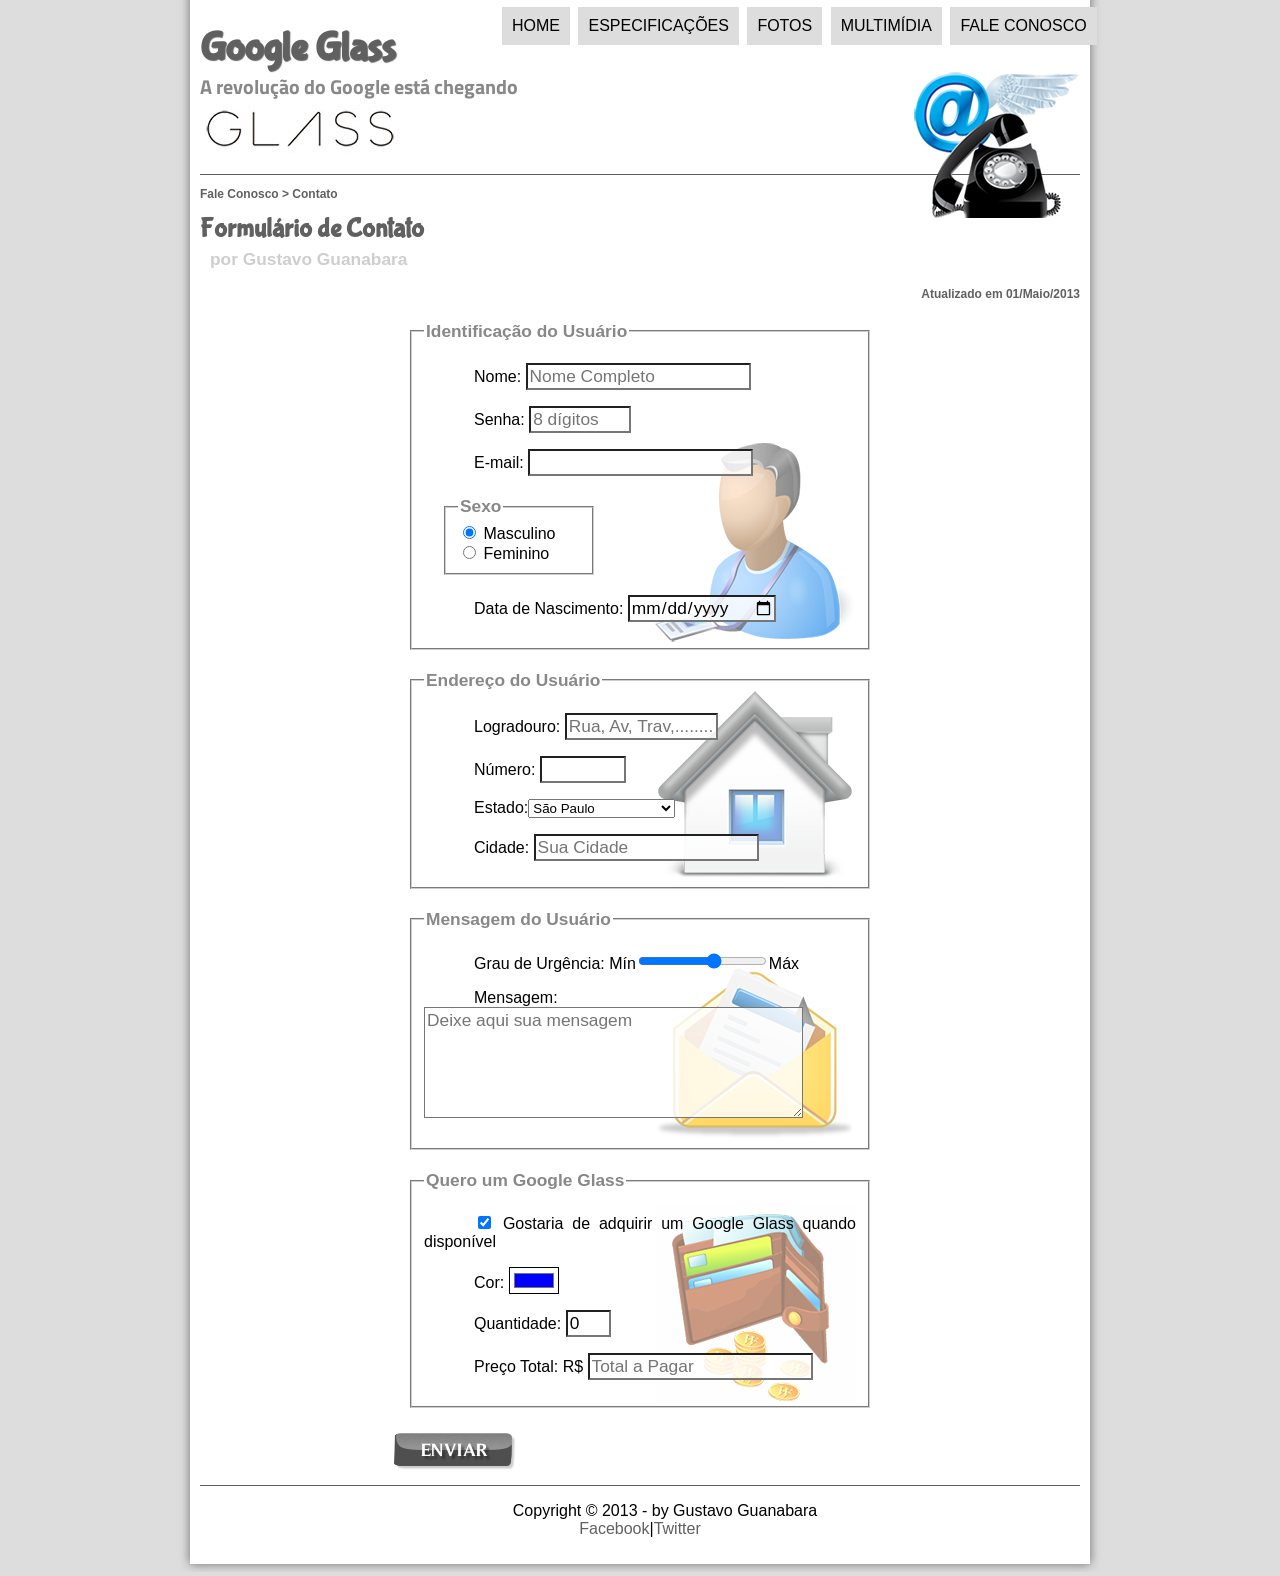
<file: curso/fale-conosco.html>
<!DOCTYPE html>
 <html lang="pt-br">
 <head>
   <meta charset="UTF-8"/>
   <meta name="viewport" content="width=device-width, initial-scale=1.0"/>
   <title>Tudo sobre Google Glass</title>
   <link rel="stylesheet" href="_css/estilo.css"/>
   <link rel="stylesheet" href="_css/form.css"/>
   <link rel="stylesheet" href="_css/responsivo.css"/>
   <script  language="javascript" src="_javascript/funcoes.js"></script>
   <script>
     function calc_total() {
       var qtd = parseInt(document.getElementById('cQtd').value);
       tot = qtd * 1500;
       document.getElementById('cTot').value = tot;
     }
   </script>
 </head>
 <script language="javascript" src="_javascript/funcoes.js"></script>
 <body>
   <div id="interface">
   
   <header id="cabecalho">
   <h1>Google Glass</h1>
   <h2>A revolução do Google está chegando</h2>
   
   <img id="icone" src="_imagens/contato.png"/>
<nav id="menu">
     <h1>Menu Principal</h1>
<ul type="disc">
<li onmouseover="mudaFoto('_imagens/home.png')"onmouseout="mudaFoto('_imagens/contato.png')"><a href="index.html">Home</a></li>
<li onmouseover="mudaFoto('_imagens/especificacoes.png')" onmouseout="mudaFoto('_imagens/contato.png')"><a href="specs.html">Especificações</a></li>
<li onmouseover="mudaFoto('_imagens/fotos.png')" onmouseout="mudaFoto('_imagens/contato.png')"><a href="fotos.html">Fotos</a></li>
<li  onmouseover="mudaFoto('_imagens/multimidia.png')" onmouseout="mudaFoto('_imagens/contato.png')"><a href="multimidia.html">Multimídia</a></li>
<li onmouseover="mudaFoto('_imagens/contato.png')"  onmouseout="mudaFoto('_imagens/contato.png')"><a href="fale-conosco.html"> Fale conosco</a></li>
</ul>
</nav>
    </header>

<section id="corpo-full">
  <article id="noticia-principal">
    <header id="cabecalho-artigo">
      <h3>Fale Conosco > Contato</h3>
      <h1>Formulário de Contato</h1>
      <h2>por Gustavo Guanabara</h2>
      <h3 class="direita">Atualizado em 01/Maio/2013</h3>
    </header>
  </article>
</section>

<form  method="post"  id="fContato" action="mailto:contatoficticio" oninput="calc_total();">
  <fieldset id="usuario">
    <legend>Identificação do Usuário</legend>
    <p>
      <label for="cNome">Nome:</label>
      <input type="text" name="tNome" id="cNome" size="20" maxlength="30" placeholder="Nome Completo"/>
    </p>
    <p>
       <label for="cSenha">Senha:</label>
      <input type="password" name="tSenha" id="cSenha" size="8" maxlength="8" placeholder="8 dígitos"/>
    </p>
    <p>
      <label for="cMail">E-mail:</label>
      <input type="email" name="tMail" id="cMail" size="20" maxlength="40"/>
    </p>
    <fieldset id="sexo">
      <legend>Sexo</legend>
      <input type="radio" name="tSexo" id="cMasc" checked/>
      <label for="cMasc">Masculino</label><br/>
      <input type="radio" name="tSexo" id="cFem"/>
      <label for="cFem">Feminino</label>
    </fieldset>
    <p>
      <label for="cNasc">Data de Nascimento:</label>
      <input type="date" name="tNasc" id="cNasc"/>
    </p>

  </fieldset>

  <fieldset id="endereco">
    <legend>Endereço do Usuário</legend>
    <p>
      <label for="cRua">Logradouro:</label>
      <input type="text" name="tRua" id="cRua" size="13" maxlength="80" placeholder="Rua, Av, Trav,........"/>
    </p>

    <p>
      <label for="cNum">Número:</label>
      <input type="number" name="tNum" id="cNum" min="0" max="99999"/>
    </p>

    <p><label for="cEst">Estado:</label><select name="tEst" id="cEst">
  <optgroup label="Região Sudeste">
       <option value="RJ">Rio de Janeiro</option>
      <option value="SP"selected>São Paulo</option>
      <option value="MG">Minas Gerais</option>
  </optgroup>
   <optgroup label="Região Sul">
      <option value="PR">Paraná</option>
      <option value="SC">Santa Catarina</option>
      <option value="RS">Rio Grande do Sul</option>
  </optgroup>
    </select></p>
    <p><label for="cCid">Cidade:</label>
    <input type="text" name="tCid" id="cCid" maxlength="40" size="20" placeholder="Sua Cidade"  list="cidades"/></p>
    <datalist id="cidades">
      <option value="Rio de Janeiro"></option>
      <option value="Nova Iguaçu"></option>
      <option value="Niterói"></option>
      <option value="Belford Roxo"></option>
    </datalist>
  </fieldset>

  <fieldset id="mensagem">
    <legend>Mensagem do Usuário</legend>
 <p><label for="cUrg">Grau de Urgência:</label>
 Mín<input type="range" name="tUrg" id="cUrg" min="0" max="10" step="2"/>Máx</p> 
  <p><label for="cMsg"> Mensagem:</label>
  <textarea name="tMsg" id="cMsg" cols="35" rows="5" placeholder="Deixe aqui sua mensagem"></textarea></p>
  </fieldset>

  <fieldset id="pedido">
    <legend>Quero um Google Glass</legend>
    <p><input  type="checkbox"  name="tPed"  id="cPed" checked/>
      <label for="cPed">Gostaria de adquirir um Google Glass quando disponível</label></p>
    <p><label for="cCor">Cor:</label>
    <input type="color" name="tCor" id="cCor"  value="#0000FF"/></p>
    <p><label for="cQtd">Quantidade:</label>
    <input type="number"  name="tQtd"  id="cQtd" min="0" max="5" value="0"/></p>
    <p><label for="cTot">Preço Total: R$</label>
    <input  type="text" name="tTot"  id="cTot"  placeholder="Total a Pagar" readonly/></p>
  </fieldset>

  <input type="image"  name="tEnviar"src="_imagens/botao-enviar.png"/>
  </form>

<footer id="rodape">
<p>Copyright &copy; 2013 - by Gustavo Guanabara <br/>
<a href="http://facebook.com/cursosemvideo" target="_blank">Facebook</a>|<a href="http://twitter.com/cursosemvideo"target="_blank">Twitter</a> </p>
</footer>
</div> 
</body>
</html>
</file>
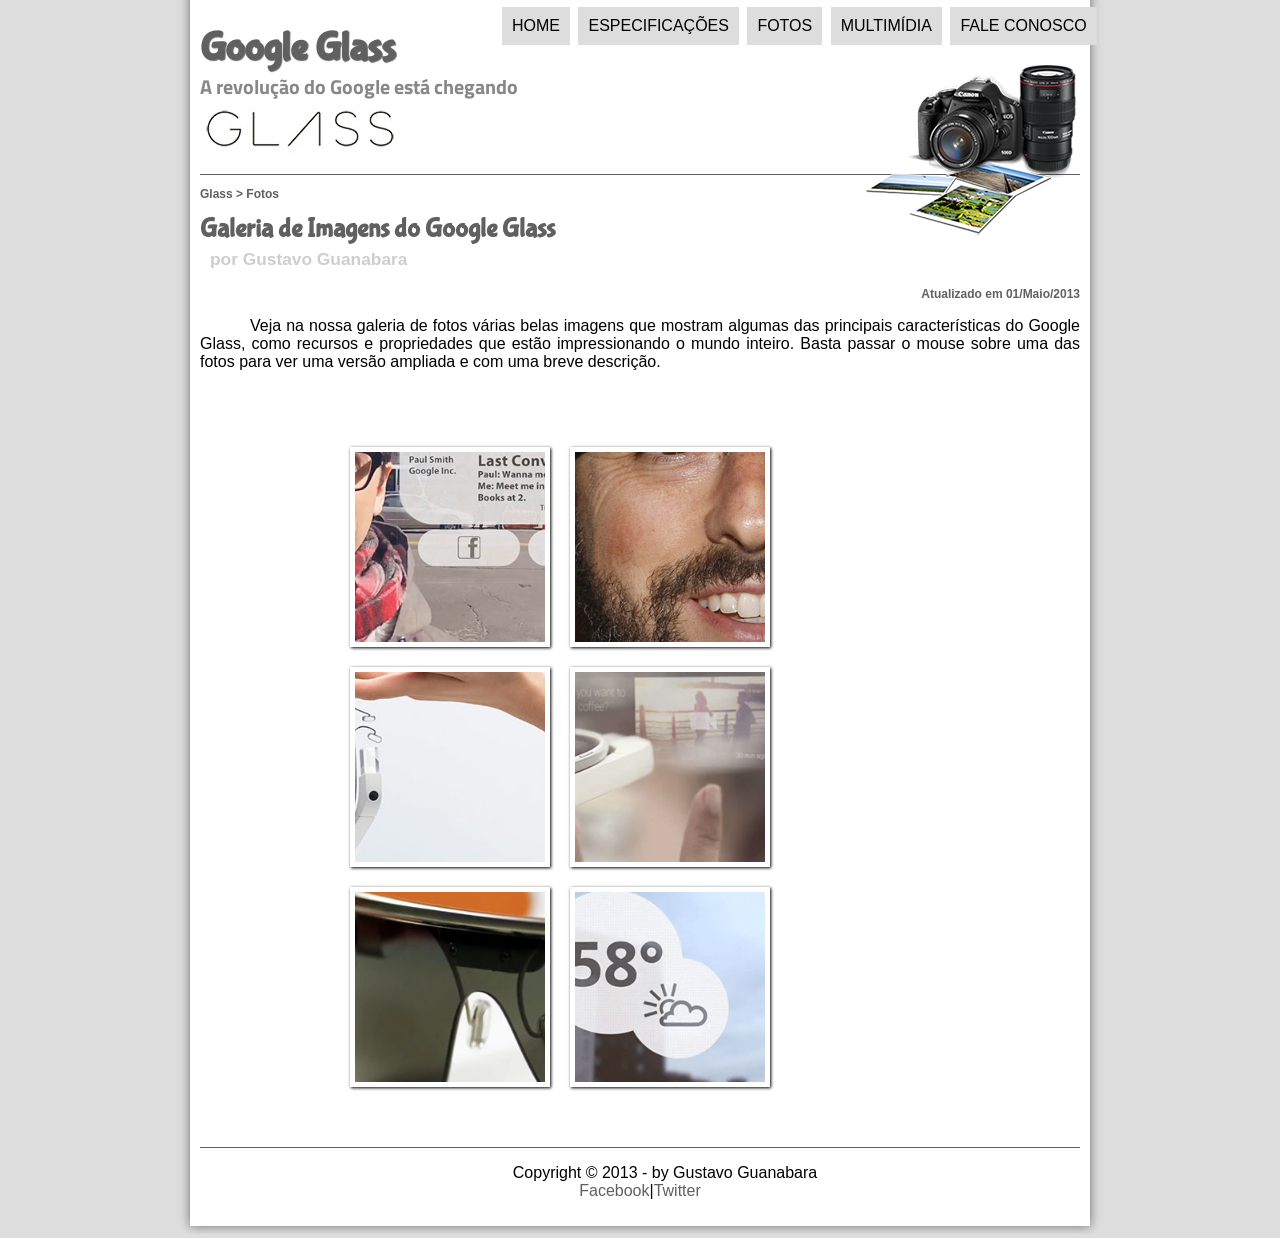
<file: curso/fotos.html>
<!DOCTYPE html>
 <html lang="pt-br">
  
 <head>
   <meta charset="UTF-8"/>
   <meta name="viewport" content="width=device-width, initial-scale=1.0"/>
   <title>Tudo sobre Google Glass</title>
   <link rel="stylesheet" href="_css/estilo.css"/>
   <link rel="stylesheet" href="_css/fotos.css"/>
   <link rel="stylesheet" href="_css/responsivo.css"/>
 </head>
 <script language="javascript" src="_javascript/funcoes.js"></script>
 <body>
   <div id="interface">
   
   <header id="cabecalho">
   <h1>Google Glass</h1>
   <h2>A revolução do Google está chegando</h2>
   
   <img id="icone" src="_imagens/fotos.png"/>
<nav id="menu">
     <h1>Menu Principal</h1>
<ul type="disc">
<li onmouseover="mudaFoto('_imagens/home.png')"onmouseout="mudaFoto('_imagens/fotos.png')"><a href="index.html">Home</a></li>
<li onmouseover="mudaFoto('_imagens/especificacoes.png')" onmouseout="mudaFoto('_imagens/fotos.png')"><a href="specs.html">Especificações</a></li>
<li onmouseover="mudaFoto('_imagens/fotos.png')" onmouseout="mudaFoto('_imagens/fotos.png')"><a href="fotos.html">Fotos</a></li>
<li  onmouseover="mudaFoto('_imagens/multimidia.png')" onmouseout="mudaFoto('_imagens/fotos.png')"><a href="multimidia.html">Multimídia</a></li>
<li onmouseover="mudaFoto('_imagens/contato.png')"  onmouseout="mudaFoto('_imagens/fotos.png')"><a href="fale-conosco.html"> Fale conosco</a></li>
</ul>
</nav>
    </header>

<section id="corpo-full">
  <article id="noticia-principal">
    <header id="cabecalho-artigo">
      <h3>Glass > Fotos</h3>
      <h1>Galeria de Imagens do Google Glass</h1> 
      <h2>por Gustavo Guanabara</h2>
      <h3 class="direita">Atualizado em 01/Maio/2013</h3>
    </header>
  </article>
</section>

<p>Veja na nossa galeria de fotos várias belas imagens que mostram algumas das principais características do Google Glass, como recursos e propriedades que estão impressionando o mundo inteiro. Basta passar o mouse sobre uma das fotos para ver uma versão ampliada e com uma breve descrição.</p>

<ul id="album-fotos">
  <li id="foto01"><span>Agenda e lembretes</span></li>
  <li id="foto02"><span>Sergey Brin usando o Glass</span></li>
  <li id="foto03"><span>Leve e compacto</span></li>
  <li id="foto04"><span>Sensação de uma tela de 50"</span></li>
  <li id="foto05"><span>Vários tipos de lente</span></li>
  <li id="foto06"><span>Informações importantes</span></li>
  </ul>

<footer id="rodape">
<p>Copyright &copy; 2013 - by Gustavo Guanabara <br/>
<a href="http://facebook.com/cursosemvideo" target="_blank">Facebook</a>|<a href="http://twitter.com/cursosemvideo"target="_blank">Twitter</a> </p>
</footer>
</div> 
</body>
</html>
</file>
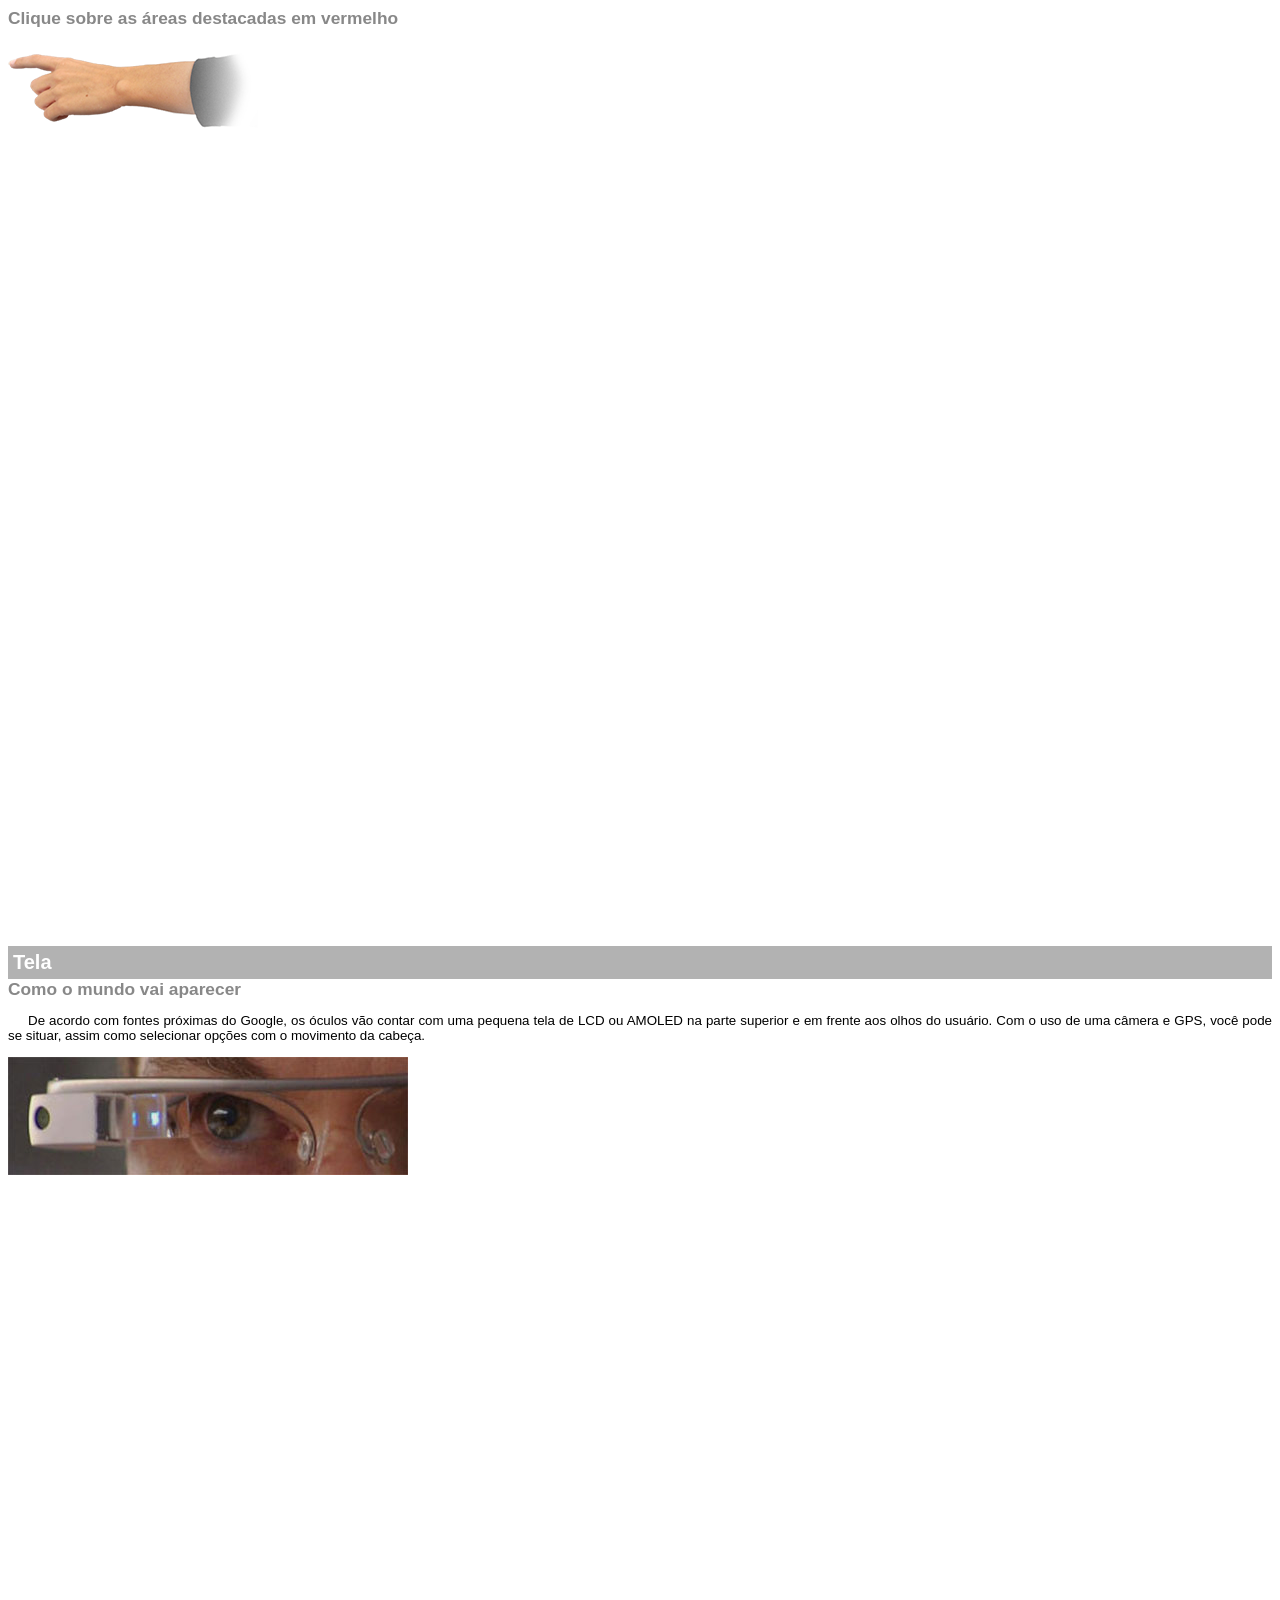
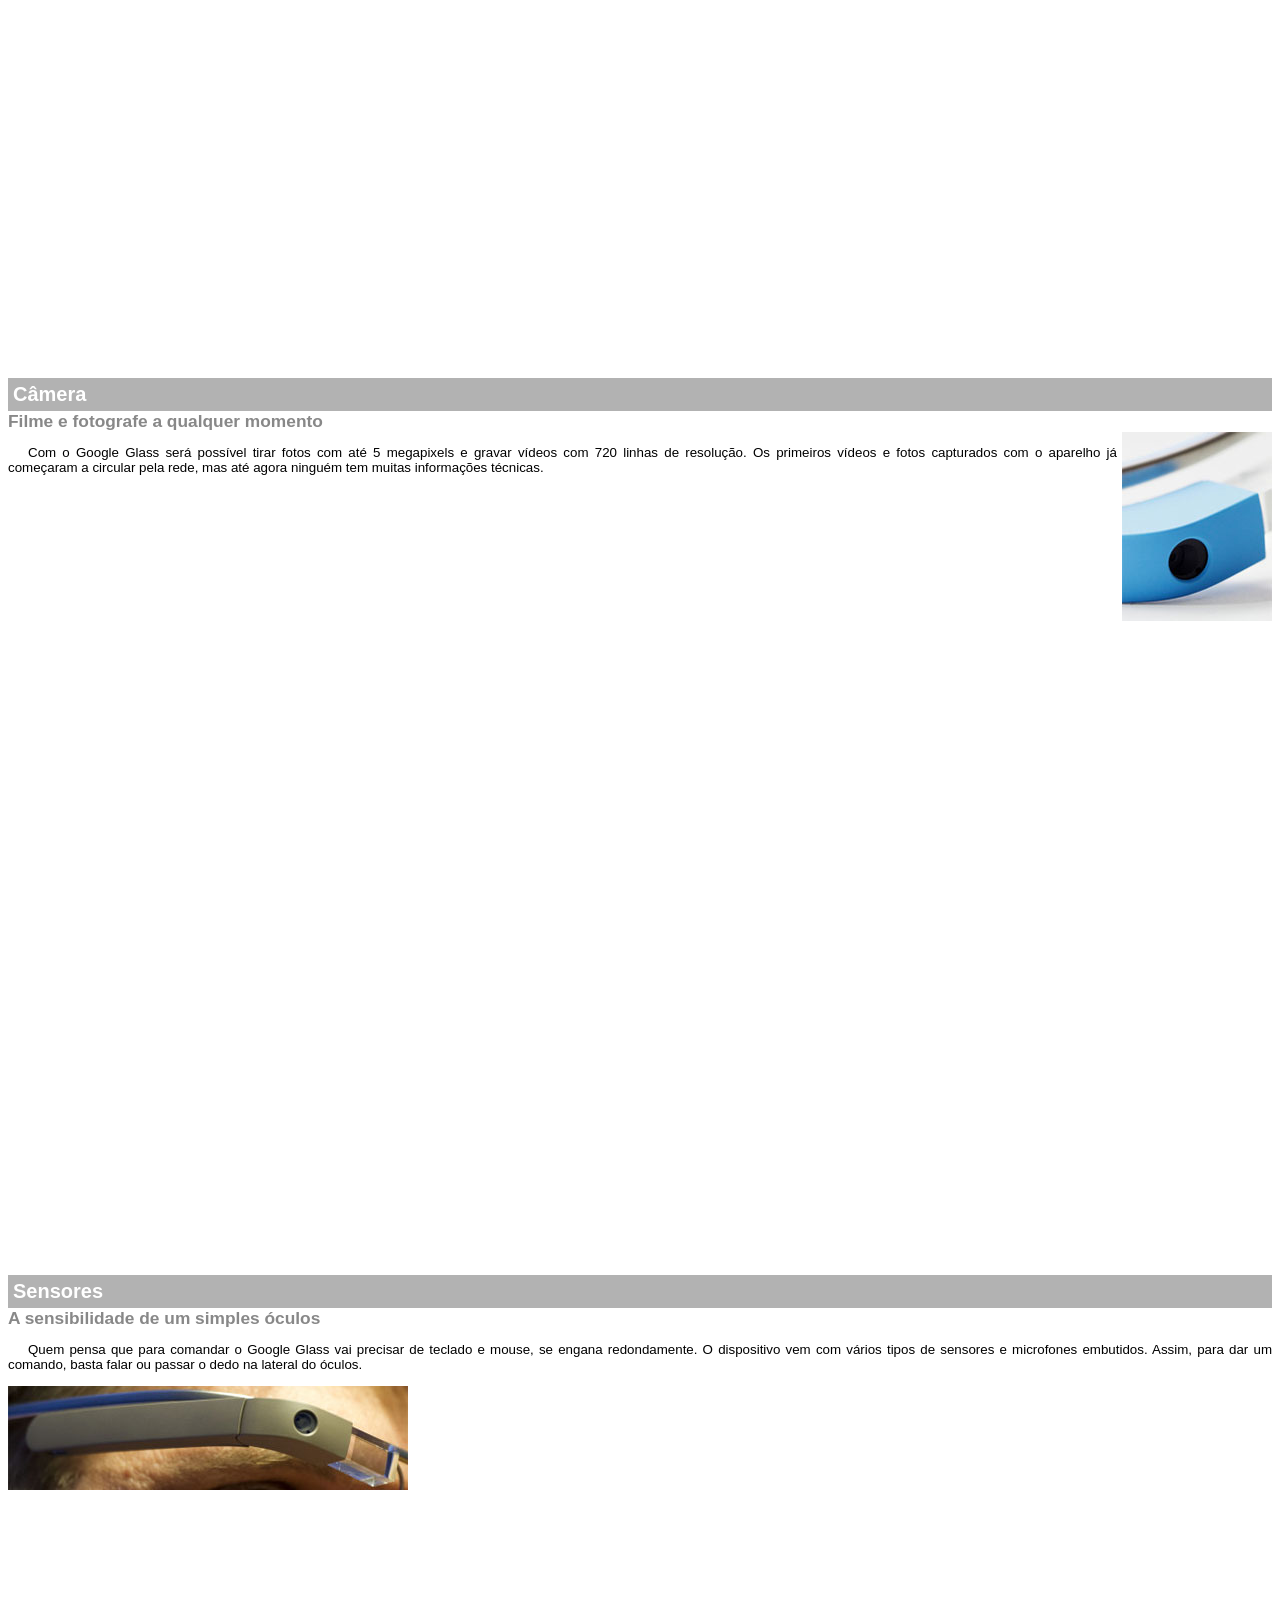
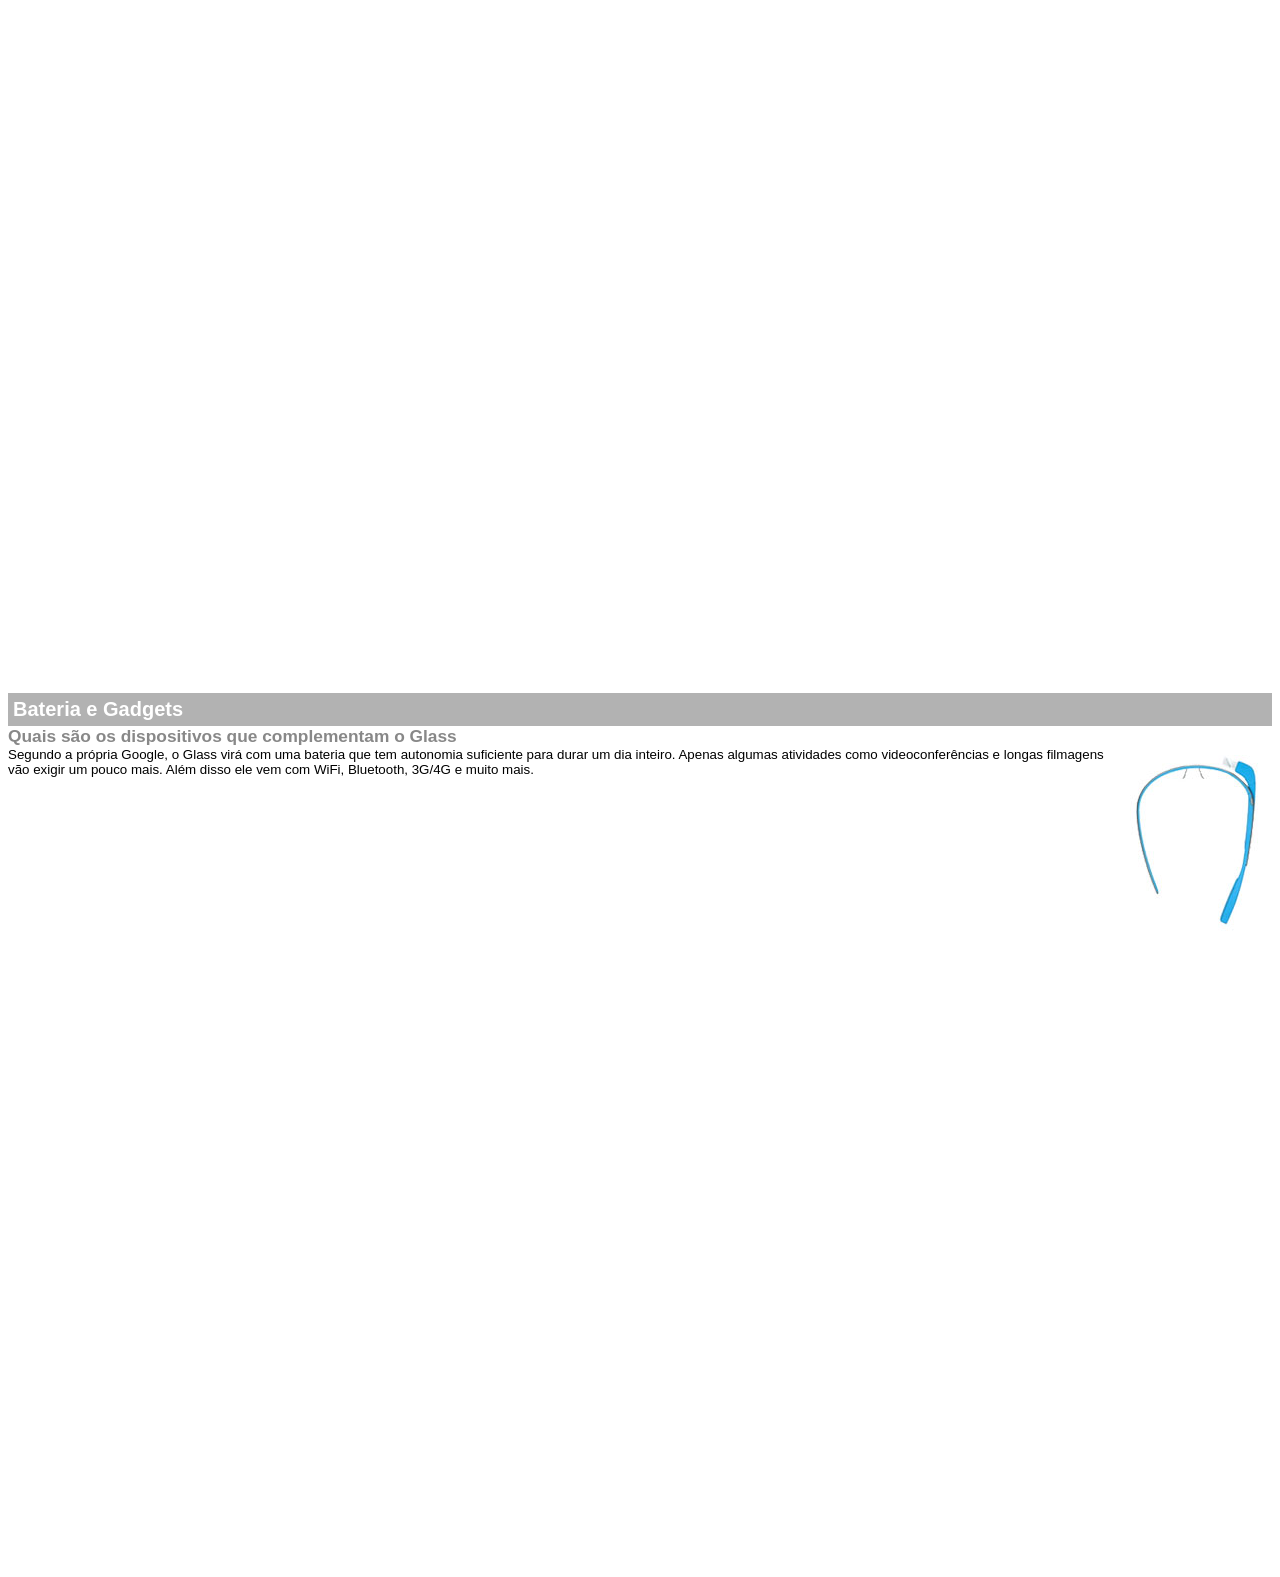
<file: curso/google-glass.html>
<!DOCTYPE  html>

<html>
<head>            
  <meta  charset="UTF-8"/>
  <meta name="viewport" content="width=device-width, initial-scale=1.0"/>
  <title>informações sobre Google Glass</title>
  <style>
  body {
   font-family: Arial;
   font-size: 10pt;
   overflow: hidden;
  }
  img {
    max-width: 100%;
    height: auto;
  }
  p {
    text-align: justify;
    text-indent: 20px;
  }
  article h1 {
    font-size: 15pt;
    color: #ffffff;
    background-color: rgba(0,0,0,.3);
    padding: 5px;
    margin: 0px;
  }
  article h2 {
    font-size: 13pt;
    color: #888888;
    margin: 0px;
  }
  article {
    margin-bottom: 800px;
  }
  img.img-dir {
    display: block;
    float: right;
    margin-left: 5px;
  }
  </style>
</head>
<body>
<article id="topo"><header>
  <h2>Clique sobre as áreas destacadas em vermelho</h2>
<header>
<img  src="_imagens/mao.png" alt="Mão apontando para a esquerda"/>
</article>

<article id="tela">
  <header>
  <h1>Tela</h1>
  <h2>Como o mundo vai aparecer</h2>
  </header>
<p>De acordo com fontes próximas do Google, os óculos vão contar com uma pequena tela de LCD ou AMOLED na parte superior e em frente aos olhos do usuário. Com o uso de uma câmera e GPS, você pode se situar, assim como selecionar opções com o movimento da cabeça.</p>
<img src="_imagens/det-tela.jpg" alt="Tela do Google Glass"/>
</article>

<article  id="camera">
  <header>
  <h1>Câmera</h1>
  <h2>Filme e fotografe a qualquer momento</h2>
  </header>
<img src="_imagens/det-camera.jpg" class="img-dir" alt="Câmera do Google Glass"/>
<p>Com o Google Glass será possível tirar fotos com até 5 megapixels e gravar vídeos com 720 linhas de resolução. Os primeiros vídeos e fotos capturados com o aparelho já começaram a circular pela rede, mas até agora ninguém tem muitas informações técnicas.</p>
</article>

<article id="sensores">
  <header>
  <h1>Sensores</h1>
  <h2>A sensibilidade de um simples óculos</h2>
  </header>
<p>Quem pensa que para comandar o Google Glass vai precisar de teclado e mouse, se engana redondamente. O dispositivo vem com vários tipos de sensores e microfones embutidos. Assim, para dar um comando, basta falar ou passar o dedo na lateral do óculos.</p>
<img src="_imagens/det-touch.jpg"  alt="Sensores do Google Glass"/>
</article>

<article id="gadgets">
  <header>
  <h1>Bateria e Gadgets</h1>
  <h2>Quais são os dispositivos que complementam o Glass</h2>
  </header>
<img src="_imagens/det-bateria.jpg" class="img-dir" alt="Bateria e Gadgets do Google Glass"
<p>Segundo a própria Google, o Glass virá com uma bateria que tem autonomia suficiente para durar um dia inteiro. Apenas algumas atividades como videoconferências e longas filmagens vão exigir um pouco mais. Além disso ele vem com WiFi, Bluetooth, 3G/4G e muito mais.</p>
</article>
</body>
</html>
</file>
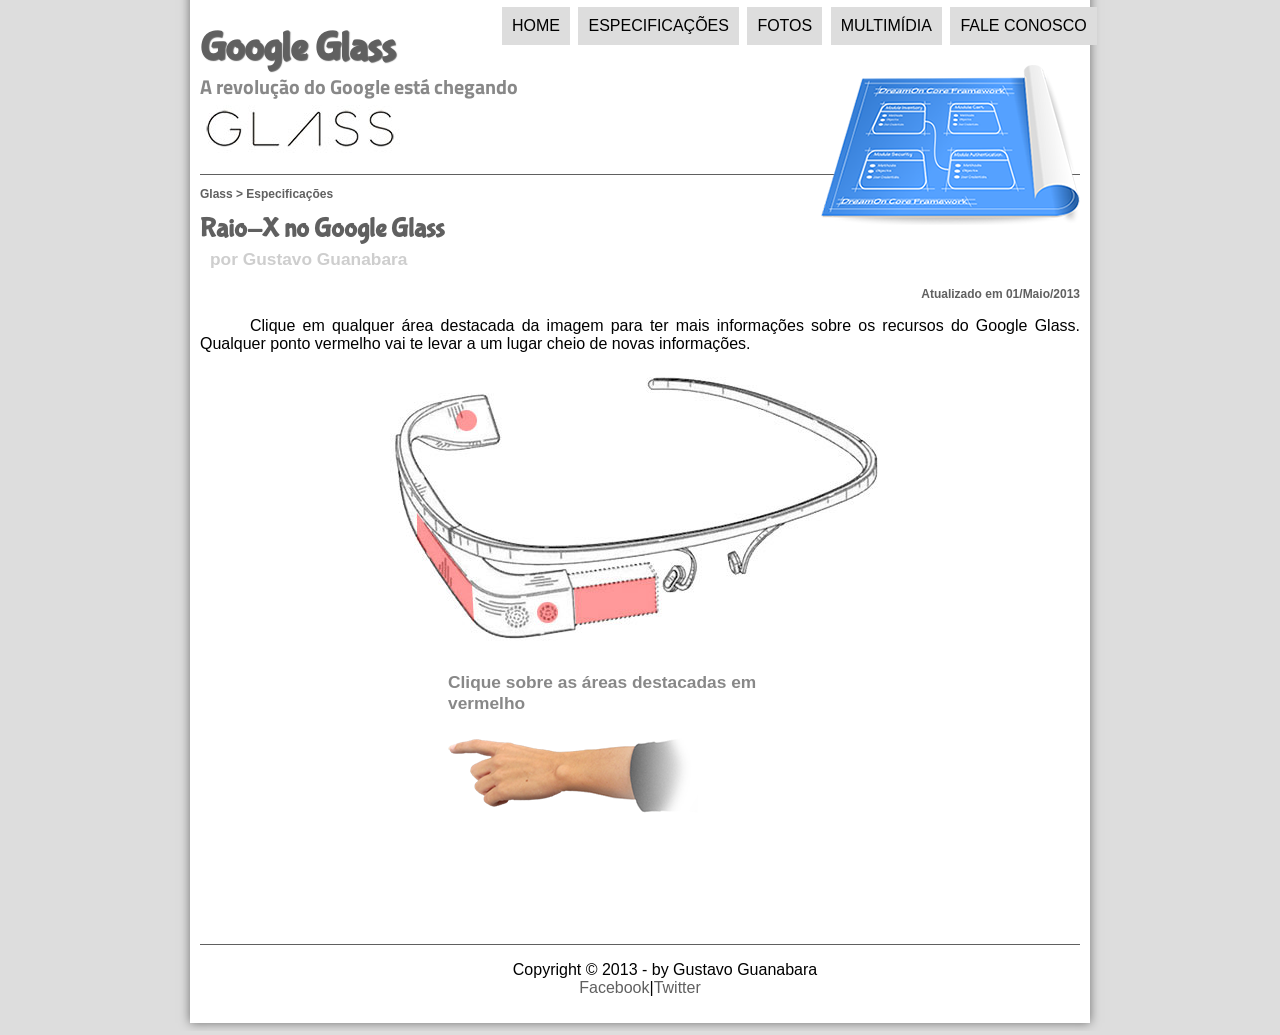
<file: curso/specs.html>
<!DOCTYPE html>
 <html lang="pt-br">
  
 <head>
   <meta charset="UTF-8"/>
   <meta name="viewport" content="width=device-width, initial-scale=1.0"/>
   <title>Tudo sobre Google Glass</title>
   <link rel="stylesheet" href="_css/estilo.css"/>
   <link rel="stylesheet"  href="_css/specs.css"/>
   <link rel="stylesheet" href="_css/responsivo.css"/>
 </head>
 <script language="javascript" src="_javascript/funcoes.js"></script>
 <body>
   <div id="interface">
   
   <header id="cabecalho">
   <h1>Google Glass</h1>
   <h2>A revolução do Google está chegando</h2>
   
   <img id="icone" src="_imagens/especificacoes.png"/>
<nav id="menu">
     <h1>Menu Principal</h1>
<ul type="disc">
<li onmouseover="mudaFoto('_imagens/home.png')"onmouseout="mudaFoto('_imagens/especificacoes.png')"><a href="index.html">Home</a></li>
<li onmouseover="mudaFoto('_imagens/especificacoes.png')" onmouseout="mudaFoto('_imagens/especificacoes.png')"><a href="specs.html">Especificações</a></li>
<li onmouseover="mudaFoto('_imagens/fotos.png')" onmouseout="mudaFoto('_imagens/especificacoes.png')"><a href="fotos.html">Fotos</a></li>
<li  onmouseover="mudaFoto('_imagens/multimidia.png')" onmouseout="mudaFoto('_imagens/especificacoes.png')"><a href="multimidia.html">Multimídia</a></li>
<li onmouseover="mudaFoto('_imagens/contato.png')"  onmouseout="mudaFoto('_imagens/especificacoes.png')"><a href="fale-conosco.html"> Fale conosco</a></li>
</ul>
</nav>
    </header>

<section  id="corpo-full">
<article id="noticia-principal">
      <header id="cabecalho-artigo">
<h3> Glass > Especificações</h3>
<h1>Raio-X no Google Glass</h1>
<h2>por Gustavo Guanabara</h2>
<h3 class="direita">Atualizado em 01/Maio/2013</h3>
      </header>
<p>Clique em qualquer área destacada da imagem para ter mais informações sobre os recursos do Google Glass. Qualquer ponto vermelho vai te levar a um lugar cheio de novas informações.</p>

<section id="conteudo">
   <img src="_imagens/glass-esquema-marcado.jpg" usemap="#meumapa"/>
   <map name="meumapa">
     <area  shape="rect" coords="179,202,270,260" href="google-glass.html#tela"  target="janela"/>
     <area  shape="circle" coords="158,243,12"  href="google-glass.html#camera" target="janela"/>
     <area shape="circle"  coords="73,52,12" href="google-glass.html#gadgets"  target="janela"/>
     <area shape="poly" coords="28,143,83,216,84,249,27,169"  href="google-glass.html#sensores"  target="janela"/>
   </map>
    <iframe  src="google-glass.html"name="janela"  id="frame-spec"></iframe>
</section>
</article>
</section>

<footer id="rodape">
<p>Copyright &copy; 2013 - by Gustavo Guanabara <br/>
<a href="http://facebook.com/cursosemvideo" target="_blank">Facebook</a>|<a href="http://twitter.com/cursosemvideo"target="_blank">Twitter</a> </p>
</footer>
</div> 
</body>
</html>
</file>
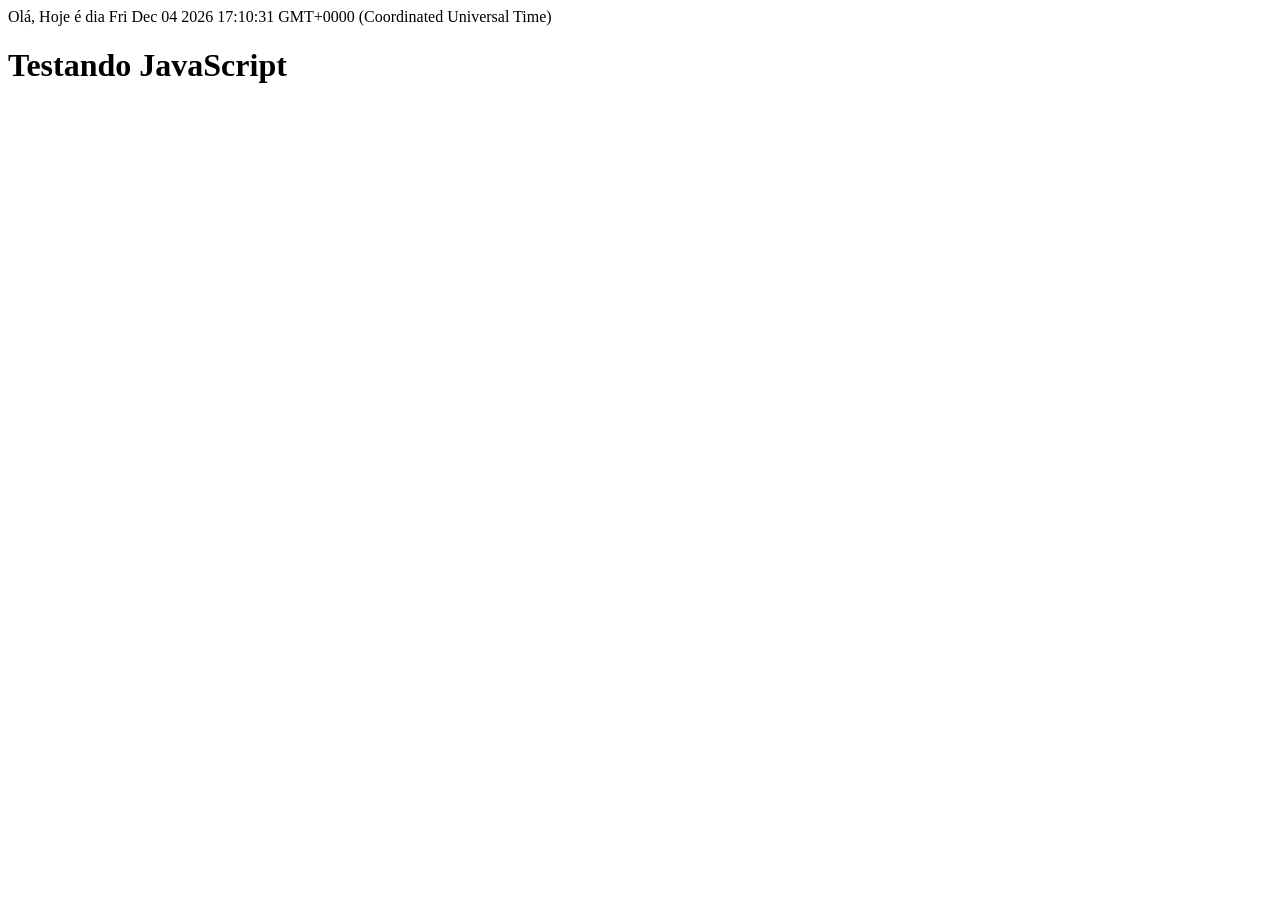
<file: curso/Testejs01.html>
<!DOCTYPE html>
<html lang="pt-br">
<head>
    <title>Teste  JavaScript</title>
    <meta charset="utf-8"/>
</head>
<body>
    <script>
    document.write("Olá, Hoje é dia " +  Date());
    </script>
    <h1>Testando JavaScript</h1>
  </body>
</html>
</file>
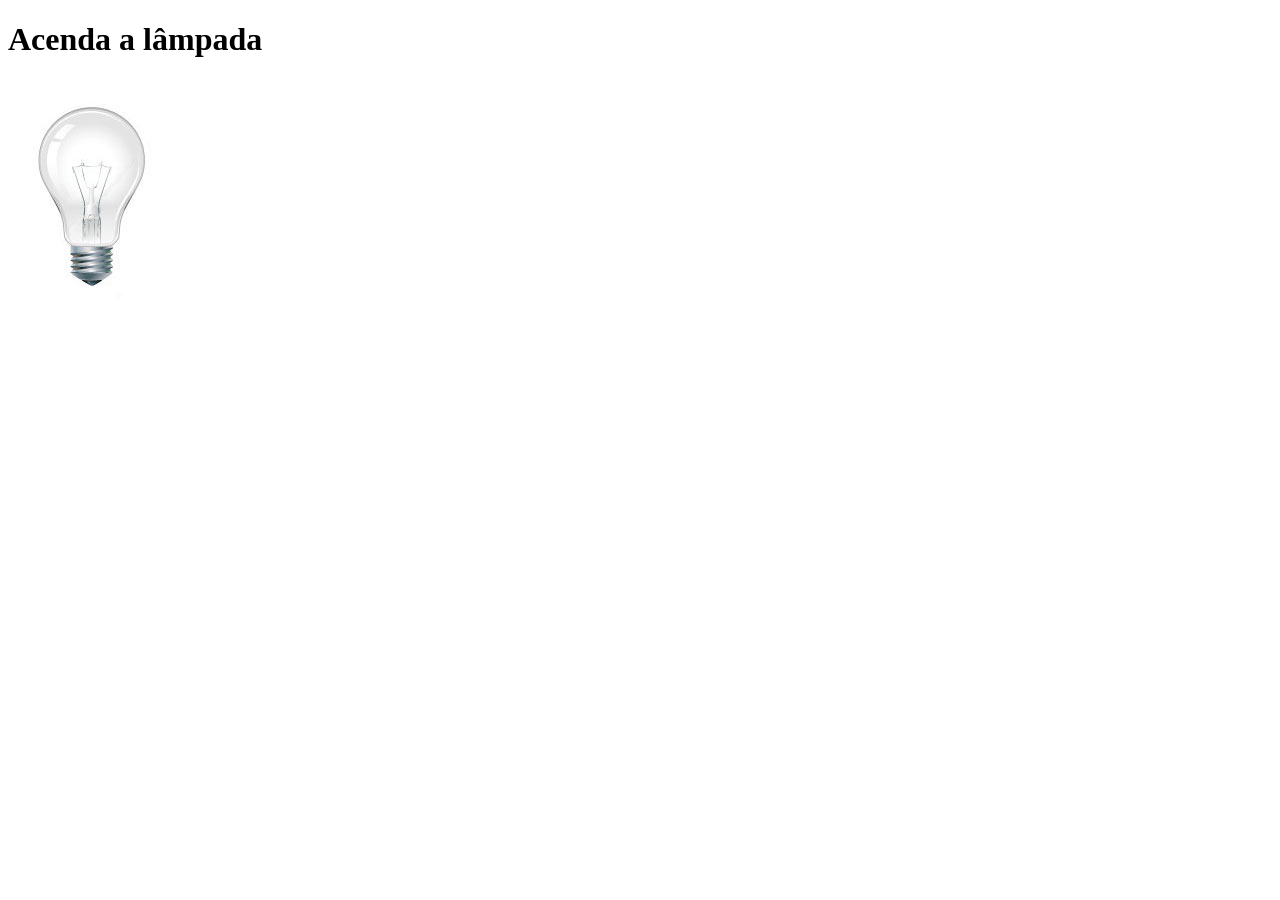
<file: curso/testes/testejs02.html>
<!DOCTYPE html>
<html>
<head>
  <title>Teste JavaScript</title>
  <meta charset="utf-8"/>
  <script>
    function  acendeLampada() {
      document.getElementById ("luz").src ="./_imagens/lampada-acesa.jpg";
    }
    function apagaLampada() {
      document.getElementById("luz").src ="./_imagens/lampada-apagada.jpg";
    }
    function quebraLampada () {
      document.getElementById("luz").src ="./_imagens/lampada-quebrada.jpg";
    }
  </script>
</head>
<body>
 <h1>Acenda a lâmpada</h1>
 <img src="./_imagens/lampada-apagada.jpg" id="luz" onmousemove="acendeLampada()" onmouseout="apagaLampada()" onclick="quebraLampada()"/>
</body>
</html>
</file>
<file: curso/_css/estilo.css>
@charset "UTF-8";
@import url(http://fonts.googleapis.com/css?family=Titillium+Web);
@font-face {
    font-family: 'FonteLogo';
    src: url("../_fonts/bubblegum-sans-regular.otf") format("opentype");
}

 body { 
  font-family: Arial,  sans-Serif;
  background-color:#dddddd;
  color: rgba(0,0,0,1);
}

div#interface {
  width: 900px;
  background-color: #ffffff;
  margin: -20px auto 0px auto;
  box-shadow: 0px 0px 10px rgba(0,0,0,.5);
  padding: 10px;
}

 p { 
 text-align: justify;
 text-indent: 50px;
 }
 
a {
  color: #606060;
  text-decoration: none;
} 

a:hover {
  text-decoration: underline;
}
 
 
 header#cabecalho img#icone {
  position: absolute;
  right: 0;
  top: 40px;
 }
 
 header#cabecalho {
   position: relative;
   border-bottom: 1px #606060 solid;
   height: 150px;
   background-image: url("../_imagens/glass-logo-peq.jpg");
   background-position: 0px 80px;
   background-repeat: no-repeat;
 }
 
 header#cabecalho h1 {
   font-family: 'FonteLogo', sans-Serif;
   font-size: 30pt;
   color: #606060;
   text-shadow: 1px 1px 1px rgba(0,0,0,.6);
   padding: 0px;
   margin-bottom: 0px;
 }
 
 header#cabecalho h2 {
   font-family: 'Titillium Web', Sans-Serif;
   color: #888888;
   font-size: 15pt;
   padding: 0px;
   margin-top: 0px;
 }
 
/* Formatação de imagens com legendas */

figure.foto-legenda {
  position: relative;
  border: 8px solid white;
  box-shadow: 1px 1px 4px black;
}

figure.foto-legenda img {
  width: 100%;
  height: 100%;
}

figure.foto-legenda figcaption {
  opacity: 0;
  position: absolute;
  top:0px;
  background-color: rgba(0,0,0,0.4);
  color: white;
  width: 100%;
  height: 100%;
  padding: 10px;
  box-sizing: border-box;
  transition: opacity 1s;
}

figure.foto-legenda:hover figcaption {
  opacity: 1;
}

/*Formatação do Menu*/

nav#menu {
  display: block;
}

nav#menu ul {
    list-style: none;
   text-transform: uppercase;
    position: absolute;
    top: -20px;
    left: 300px;
    right: 110px;
    margin: 0;
    padding: 0;
    white-space: nowrap;
}

nav#menu li {
  display: inline-block;
  background-color: #dddddd;
  padding: 10px;
  margin: 2px;
  white-space: nowrap;
  transition: background-color 1s;
}

nav#menu li:hover {
  background-color: #606060;
}

nav#menu h1 {
  display: none;
}

nav#menu a {
  color: #000000;
  text-decoration: none;
}

nav#menu a:hover {
  color: #ffffff;
  text-decoration: underline;
}

section#corpo {
  display: block;
  width: 500px;
  float: left;
  border-right: 1px solid #606060;
  padding-right: 15px;
}

article#noticia-principal h2  {
  font-size: 13pt;
  color: #606060;
  background-color: #dddddd;
  padding: 5px 0px  5px 10px;
  margin: 10px 0px  10px 0px;
}

header#cabecalho-artigo  h1 {
  font-family: 'FonteLogo', sans-Serif;
  font-size: 20pt;
  color: #606060;
  margin-bottom: 0px;
  margin-top: 0px;
}

.direita {
  text-align: right;
}

header#cabecalho-artigo h2 {
  font-size: 13pt;
  color: #cecece;
  background-color: #ffffff;
  margin: 0px;
}

header#cabecalho-artigo h3 {
  font-size: 12px;
  color: #606060;
}
  
table#tabelaspec {
  border: 1px solid #606060;
  border-spacing: 0px;
  margin-left: auto;
  margin-right: auto;
}

table#tabelaspec  td{
  border: 1px  solid #606060;
  padding: 10px;
  text-align: center;
  vertical-align: middle;
}

table#tabelaspec td.ce {
  color: #ffffff;
  background-color: #606060;
  vertical-align: top;
  font-weight: bold;
}

table#tabelaspec td.cd {
  background-color: #cecece;
}

table#tabelaspec caption {
  color: #888888;
  font-size: 13pt;
  font-weight: bolder;
  margin-top: 10px;
}

table#tabelaspec caption span  {
  display: block;
  float: right;
  color: #000000;
  font-size: 8pt;
}

aside#lateral {
  display: block;
  width: 350px;
  float: right;
  background-color: #dddddd;
  padding: 10px;
  margin-top: 10px;
  box-shadow: 2px 2px  2px rgba(0,0,0,.5);
}

aside#lateral h1 {
  font-family: 'FonteLogo', sans-Serif;
  font-size: 20pt;
  color: #606060;
  margin-top: 0px;
}

aside#lateral  h2 {
  background-color: #606060;
  font-size: 13pt;
  color: #ffffff;
  padding: 5px;
}

footer#rodape {
 clear: both;
 border-top: 1px solid #606060;
}

footer#rodape p {
  text-align: center;
}

video#filme {
  position: relative;
  max-width: 100%;
}
</file>
<file: curso/_css/form.css>
@charset "UTF-8";

form {
  width: 500px;
  margin: auto;
}

input, textarea {
  font-family: sans-serif;
  font-weight: normal;
  font-size: 13pt;
  background-color: rgba(255,255,255,.8);
}

input:hover, textarea:hover {
    background-color: #dddddd;
}

legend  {
  color: #888888;
  font-weight: bold;
  font-size: 13pt;
  font-family: sans-serif;
}

fieldset {
  border-color: #cecece;
  margin: 20px;
}

fieldset#sexo {
 width: 150px;
}

fieldset#usuario {
  background: url("../_imagens/icone-contato.png") no-repeat 95% 95%;
}

fieldset#endereco {
  background: url("../_imagens/icone-endereco.png") no-repeat 95% 95%;
}

fieldset#mensagem {
  background: url("../_imagens/icone-mensagem.png") no-repeat 95% 95%;
}

fieldset#pedido {
  background: url("../_imagens/icone-pagamento.png") no-repeat 95% 95%;
}
</file>
<file: curso/_css/responsivo.css>
@charset "UTF-8";

*, *::before, *::after {
  box-sizing: border-box;
}

img, video, iframe, audio {
  max-width: 100%;
}

input, textarea, select {
  max-width: 100%;
}


div#interface {
  width: 100%;
  max-width: 900px;
}

ul#album-fotos {                 
  width: 100%;
  max-width: 700px;
}

form {                          
  width: 100%;
  max-width: 500px;
}

section#conteudo {
  width: 100%;
  max-width: 100%;
  text-align: center;
}

section#conteudo img {
  display: block;
  height: auto;
  margin: 0 auto;
}

iframe#frame-spec {
  width: 100%;
  max-width: 400px;
  display: block;
  margin: 15px auto 0;
}

@media (max-width: 900px) {

  header#cabecalho {
    height: auto;
    background-image: none;
    text-align: center;
    padding: 15px 10px;
  }

  header#cabecalho img#icone {
    position: static;
    display: block;
    width: auto;
    max-width: 110px;
    height: auto;
    margin: 10px auto 0;
  }

  header#cabecalho h1 {
    font-size: 24pt;
  }

  header#cabecalho h2 {
    font-size: 12pt;
  }

  nav#menu ul {
    position: static;
    left: auto;
    top: auto;
    right: auto;
    white-space: normal;
    text-align: center;
    padding: 0;
    margin: 15px 0 0 0;
  }


  section#corpo {
    width: 100%;
    float: none;
    border-right: none;
    padding-right: 0;
    border-bottom: 1px solid #606060;
    padding-bottom: 15px;
    margin-bottom: 15px;
  }

  aside#lateral {
    width: 100%;
    float: none;
    margin-top: 0;
  }

  div#tv-radio {
    width: 100%;
    height: auto;
    background-image: none;
    padding: 20px 0;
    text-align: center;
  }

  video#filme,
  audio#musica {
    position: static;
    left: auto;
    top: auto;
    display: block;
    width: 90%;
    margin: 0 auto 20px;
  }

  video#filme {
    max-width: 440px;
  }

  audio#musica {
    max-width: 400px;
  }

  ul#album-fotos {
    padding: 20px;
    display: flex;
    flex-wrap: wrap;
    justify-content: center;
  }
}


@media (max-width: 600px) {

  header#cabecalho h1 {
    font-size: 18pt;
  }

  header#cabecalho h2 {
    font-size: 10pt;
  }

  nav#menu li {
    display: block;
    width: 100%;
    margin: 4px 0;
    white-space: normal;
  }

  p {
    text-indent: 25px;
  }

  table#tabelaspec {
    font-size: 0.8em;
  }

  table#tabelaspec td {
    padding: 6px;
  }

  fieldset {
    margin: 10px 0;
  }
}
</file>
<file: curso/_css/fotos.css>
@charset "UTF-8";

ul#album-fotos {
  width: 700px;
  margin: 0 auto;
  padding: 50px;
  overflow: hidden;
  list-style: none;
}

ul#album-fotos li {
  float: left;
  width: 200px;
  height: 200px;
  margin: 10px;
  border: 5px solid #ffffff;
  background-color: #ffffff;
  box-shadow: 1px 1px 3px  rgba(0,0,0.4);
  -webkit-transition:  all .4s ease-in;
}

ul#album-fotos li span {
  opacity: 0;
  color: #ffffff;
  text-shadow: 1px  1px 1px #000000;
  background-color: rgba(0,0,0,.3);
  font-size: 9pt;
  line-height: 370px;
  padding: 5px;
}

ul#album-fotos li:hover  {
  -webkit-transform: scale(1.5);
  
}

ul#album-fotos  li:hover span {
  opacity: 1;
}

ul#album-fotos li#foto01   {
  background: url('../_imagens/galeria-01.jpg')  no-repeat;
  background-position: 50% 50%;
  background-size: 400px 400px;
  background-color: #ffffff;
}

ul#album-fotos li#foto01:hover {
  background-position: 0px 0px;
  background-size: 200px  200px;
}

ul#album-fotos li#foto02  {
  background: url('../_imagens/galeria-02.jpg')  no-repeat;
  background-position: 50% 50%;
  background-size: 400px 400px;
  background-color: #ffffff;
}

ul#album-fotos li#foto02:hover {
  background-position: 0px 0px;
  background-size: 200px  200px;
}

ul#album-fotos li#foto03  {
  background: url('../_imagens/galeria-03.jpg')  no-repeat;
  background-position: 50% 50%;
  background-size: 400px 400px;
  background-color: #ffffff;
}

ul#album-fotos li#foto03:hover {
  background-position: 0px 0px;
  background-size: 200px  200px;
}

ul#album-fotos li#foto04  {
  background: url('../_imagens/galeria-04.jpg')  no-repeat;
  background-position: 50% 50%;
  background-size: 400px 400px;
  background-color: #ffffff;
}

ul#album-fotos li#foto04:hover {
  background-position: 0px 0px;
  background-size: 200px  200px;
}

ul#album-fotos li#foto05  {
  background: url('../_imagens/galeria-05.jpg')  no-repeat;
  background-position: 50% 50%;
  background-size: 400px 400px;
  background-color: #ffffff;
}

ul#album-fotos li#foto05:hover {
  background-position: 0px 0px;
  background-size: 200px  200px;
}

ul#album-fotos li#foto06   {
  background: url('../_imagens/galeria-06.jpg')  no-repeat;
  background-position: 50% 50%;
  background-size: 400px 400px;
  background-color: #ffffff;
}

ul#album-fotos li#foto06:hover {
  background-position: 0px 0px;
  background-size: 200px  200px;
}
</file>
<file: curso/_css/specs.css>
@charset "UTF-8";

section#conteudo {
  width: 1000px;
  margin: auto;
}

iframe#frame-spec {
  width:  400px;
  height: 280px;
  border: none;
  overflow: hidden;
}

iframe#frame-spec::-webkit-scrollbar {
  display: none;
}
</file>
